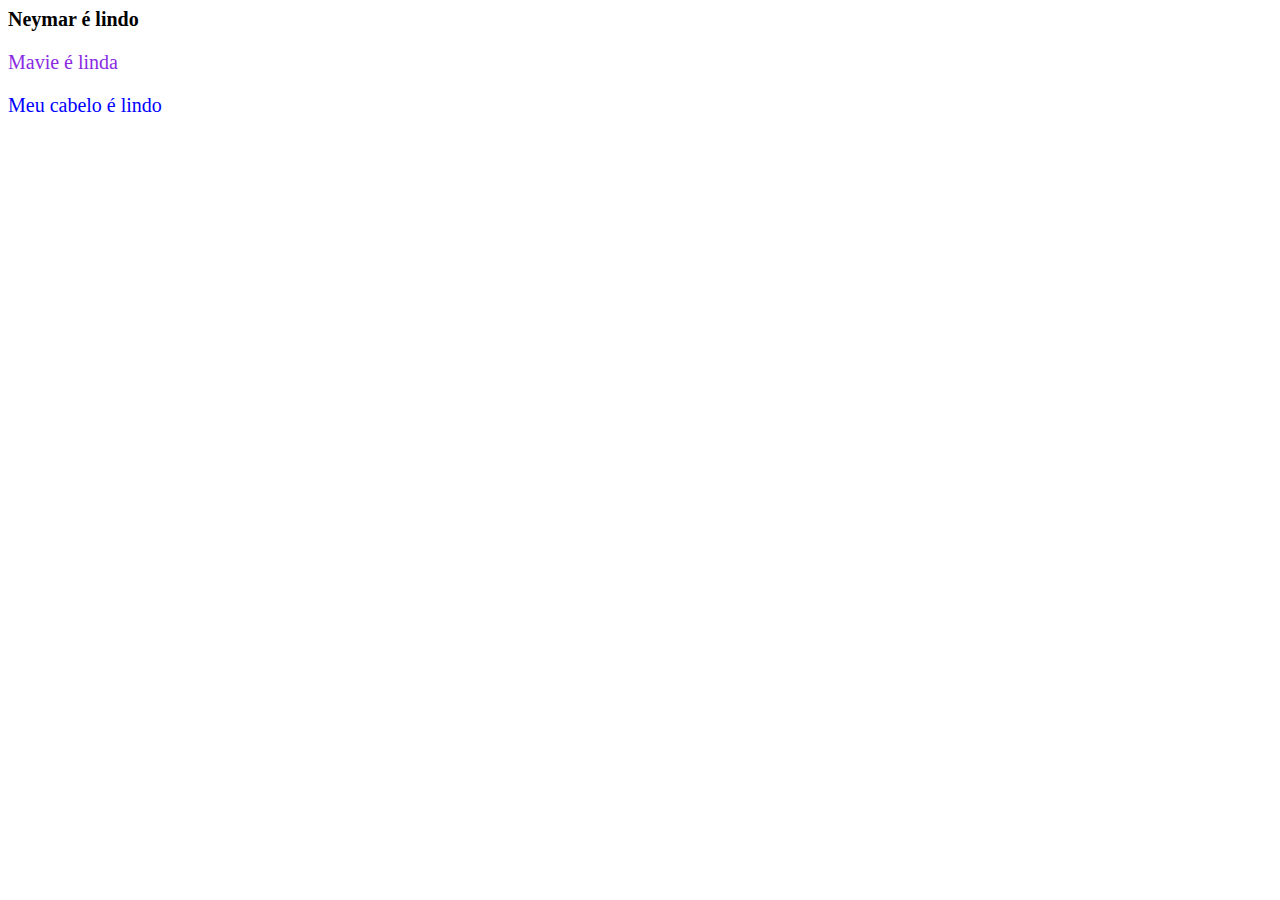
<file: index2.html>
<html>
    <head>
      <title>:)</title>
      <style>
        h1, p { 
        
          font-size: 20px;
        }
        p.importante{
          color:blueviolet;
        }
        p#resumo {
          color:blue;
           }
      </style>
    </head>
        <body>
          
            <h1 id="titulo">Neymar é lindo</h1>
            <p></p>
            <P class="importante">Mavie é linda</P>
            <p id="resumo">Meu cabelo é lindo</p>
        </body>
</html>
</file>
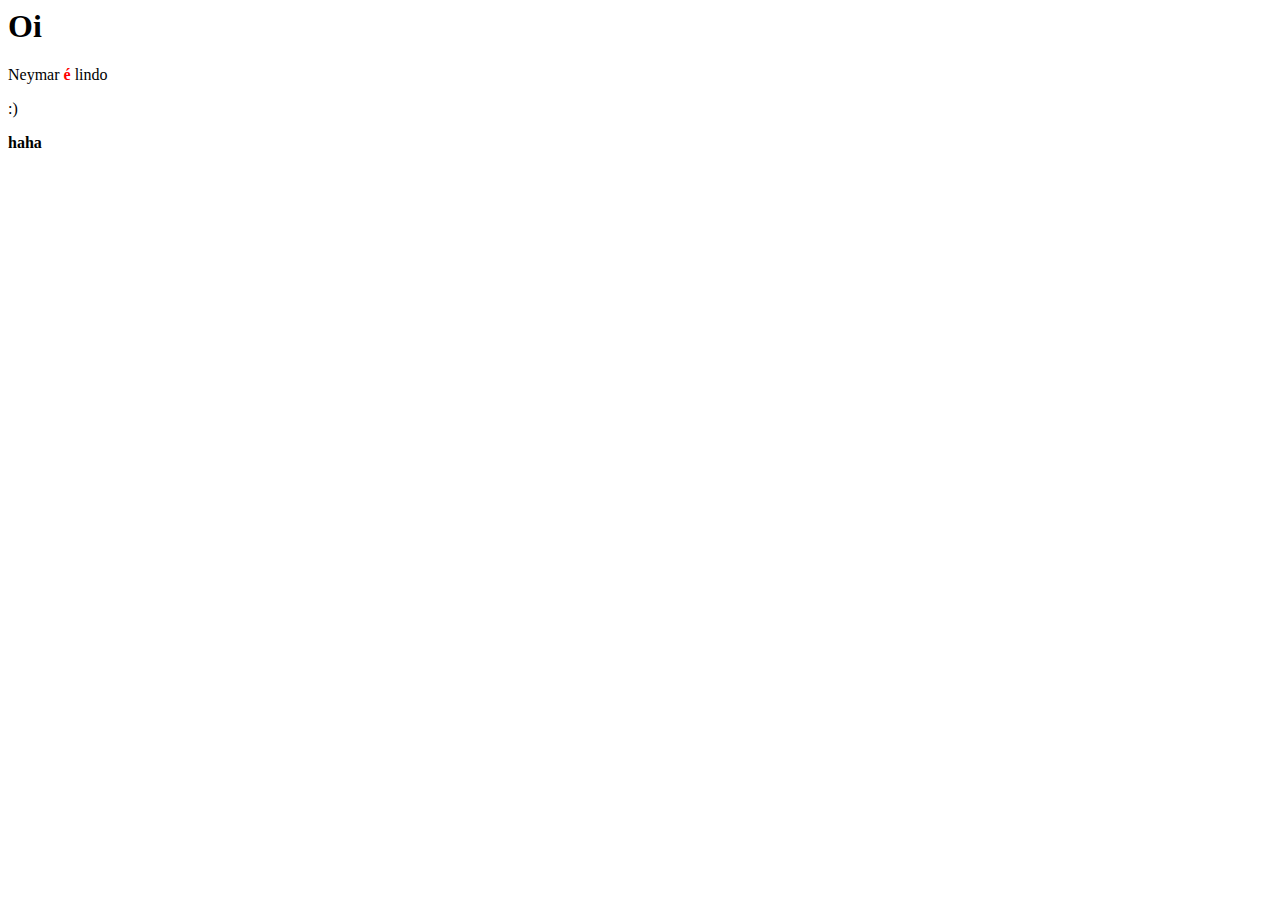
<file: index3.html>
<html>
    <head>
        <style>
    p strong {
    color:red;
}
        </style>
    </head>
    <body>
        <h1>Oi</h1>
        <p> Neymar <strong>é </strong>lindo</p>
        <P>:)</P>
        <strong>haha</strong>
    </body>
</html>
</file>
